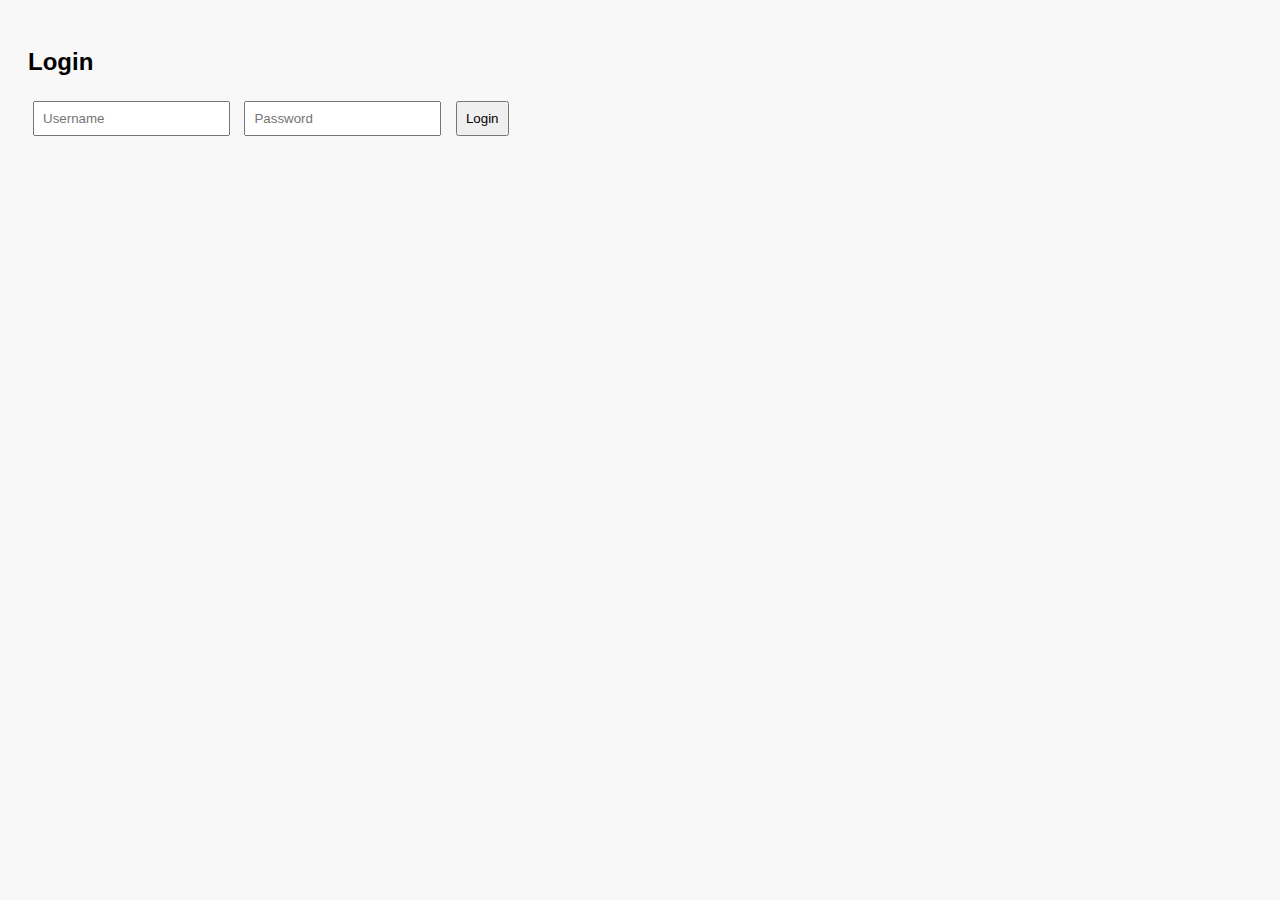
<file: index.html>
<!DOCTYPE html>
<html>
<head>
  <title>File Manager</title>
  <link rel="stylesheet" href="style.css" />
</head>
<body>
  <h2>Upload File</h2>
  <input type="file" id="fileInput">
  <button onclick="uploadFile()">Upload</button>

  <h2>Your Files</h2>
  <ul id="fileList"></ul>

  <script src="script.js"></script>
</body>
</html>
</file>
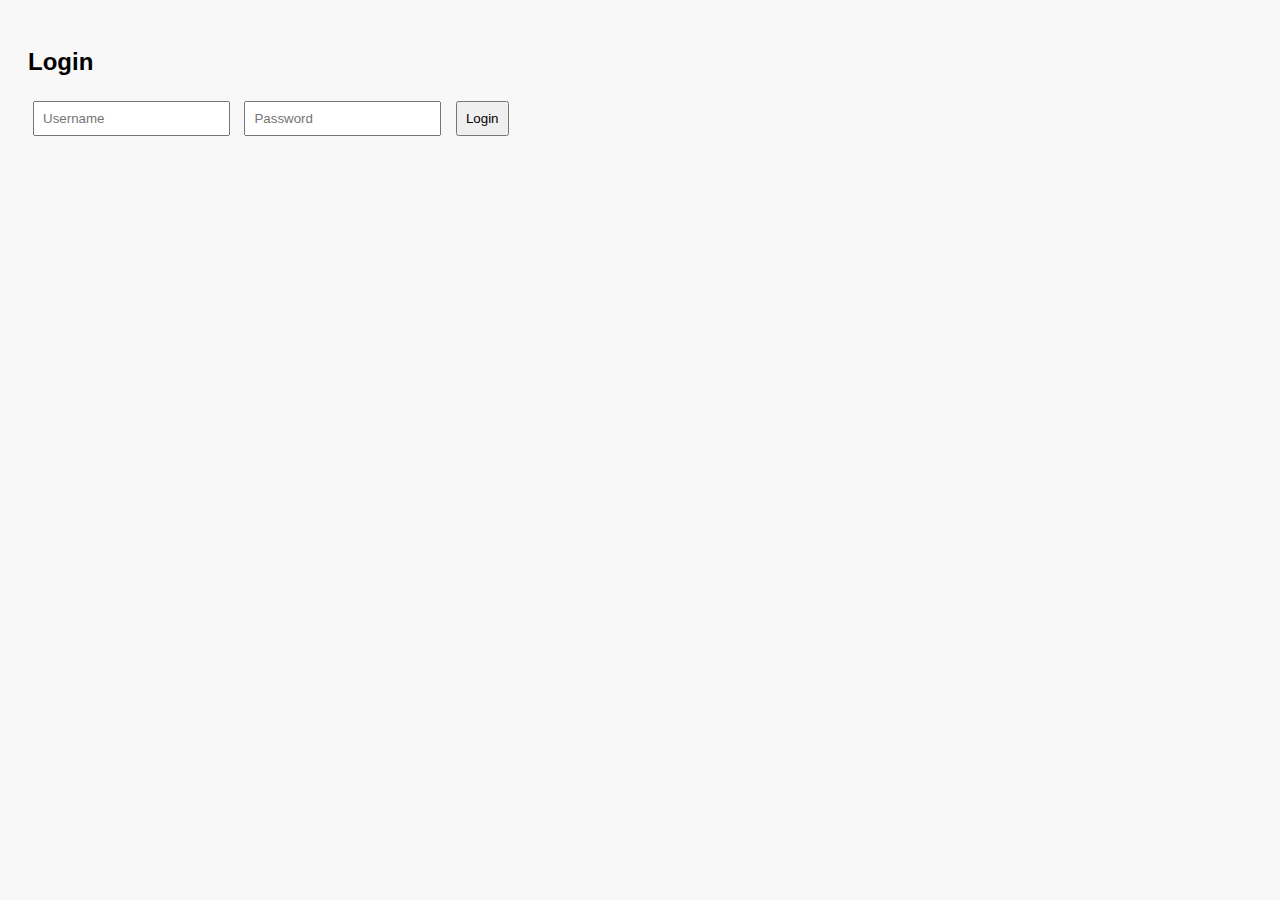
<file: login.html>
<!DOCTYPE html>
<html>
<head>
  <title>Login</title>
  <link rel="stylesheet" href="style.css" />
</head>
<body>
  <h2>Login</h2>
  <form id="loginForm">
    <input type="text" id="username" placeholder="Username" required>
    <input type="password" id="password" placeholder="Password" required>
    <button type="submit">Login</button>
  </form>

  <script>
    const VALID_USERNAME = "admin";
    const VALID_PASSWORD = "1234"; // You can hash & encode for basic security

    document.getElementById("loginForm").onsubmit = function(e) {
      e.preventDefault();
      const u = document.getElementById("username").value;
      const p = document.getElementById("password").value;
      if (u === VALID_USERNAME && p === VALID_PASSWORD) {
        localStorage.setItem("auth", "true");
        window.location.href = "index.html";
      } else {
        alert("Login failed.");
      }
    };
  </script>
</body>
</html>
</file>
<file: style.css>
body {
  font-family: sans-serif;
  padding: 20px;
  background: #f8f8f8;
}
input, button {
  padding: 8px;
  margin: 5px;
}
ul {
  list-style: none;
  padding: 0;
}
</file>
